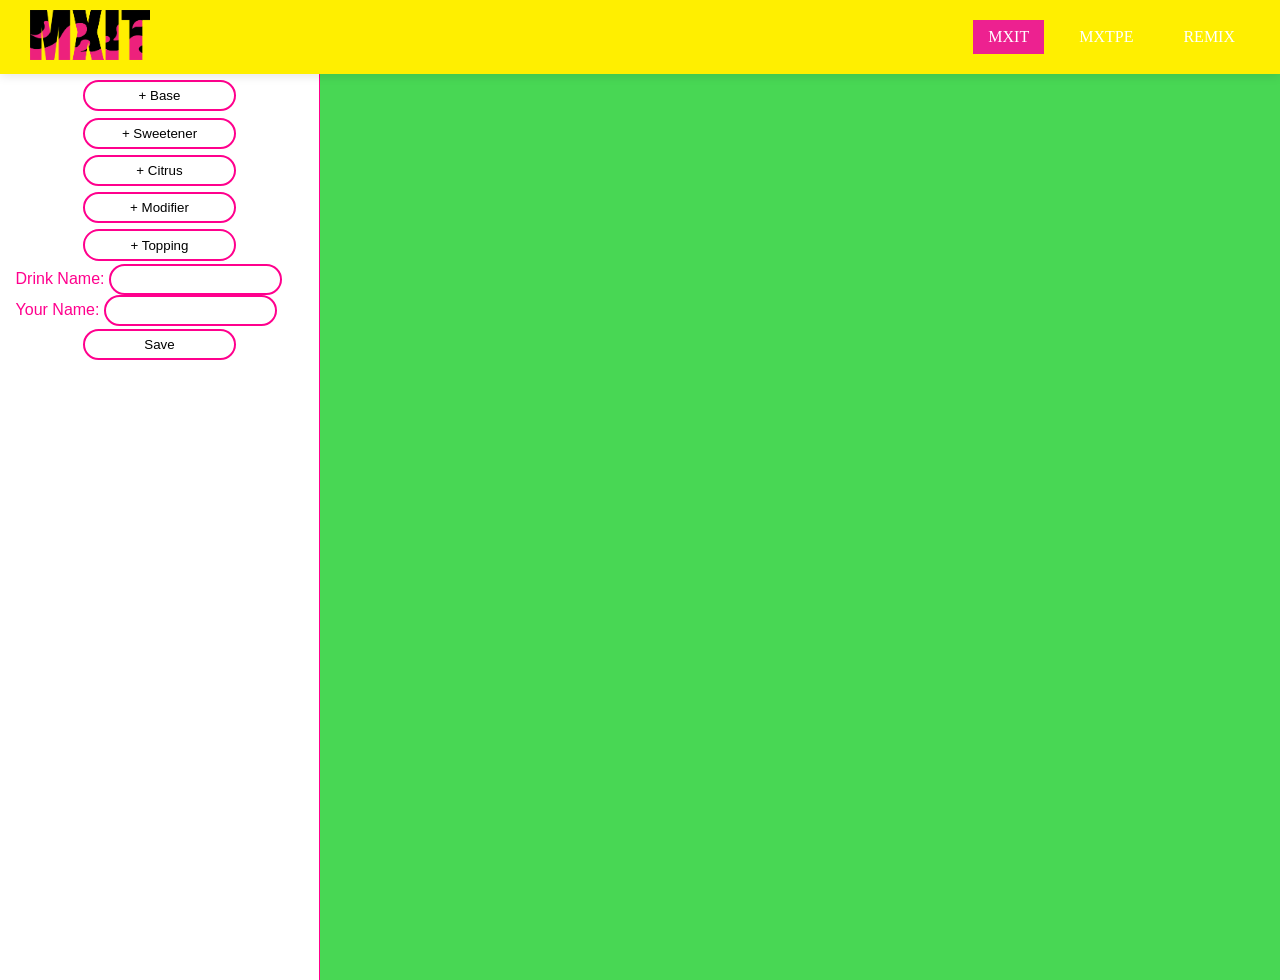
<file: mxit.html>
<!DOCTYPE html>
<html lang="en">
<head>
    <meta charset="UTF-8">
    <title>MX IT - MX IT</title>
    <link rel="stylesheet" href="css/drinkMaker.css">
    <link rel="stylesheet" href="css/headFoot.css">
</head>
<body>
<header>
    <div class="navbar">
        <a href="index.html">
            <img src="imagens/mxitlogo.png" class="active" alt="mxit" width="120">
        </a>
        <nav>

            <a href="mxit.html"class="active">MXIT</a>
            <a href="mxtpe.html">MXTPE</a>
            <a href="remx.html">REMIX</a>
        </nav>
    </div>
</header>
<main>
    <form id="mixingBoard" method="post" action="/drinkstorer.php">
        <div id="components">
        </div>

        <input id="add1" type="button" value="+ Base">
        <input id="add2" type="button" value="+ Sweetener">
        <input id="add3" type="button" value="+ Citrus">
        <input id="add4" type="button" value="+ Modifier">
        <input id="add5" type="button" value="+ Topping">
        <br>
        <label>
            Drink Name:
            <input type="text" id="dName">
        </label>
        <br>
        <label>
            Your Name:
            <input type="text" id="yName">
        </label>
        <br>
        <input type="submit" id="save" value="Save">
        <input type="text" style="display: none" id="js" name="myJSON">
    </form>
    <div id="preview">

    </div>
</main>

<script src="Component.js"></script>
</body>
</html>
</file>
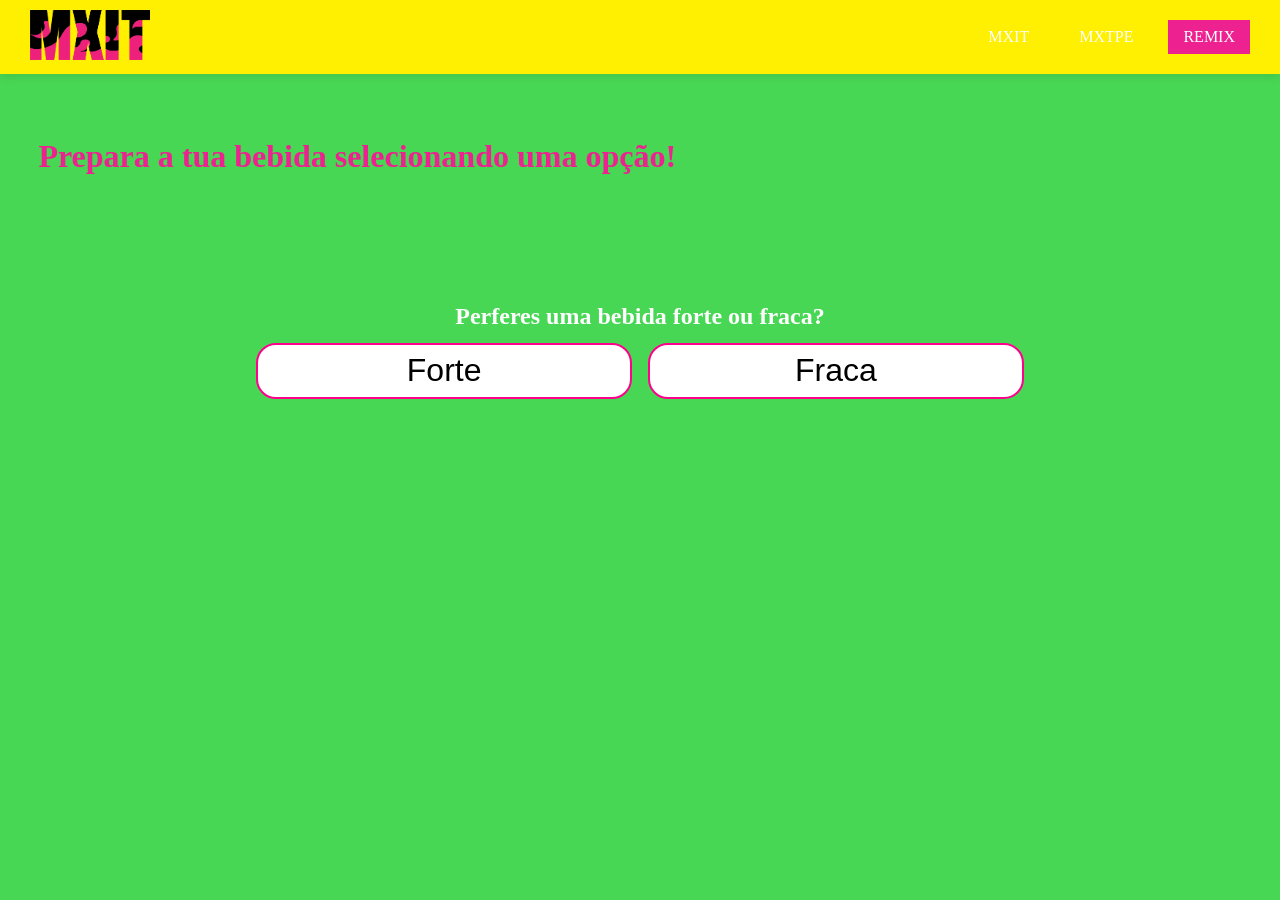
<file: remx.html>
<!DOCTYPE html>
<html lang="en">
<head>
    <meta charset="UTF-8">
    <title>Title</title>
    <link rel="stylesheet" href="css/headFoot.css">
    <link rel="stylesheet" href="css/remx.css">
</head>
<body>
<header>
    <div class="navbar">
        <div class="logo">
            <a href="index.html">
                <img src="imagens/mxitlogo.png" class="active" alt="mxit">
            </a>
        </div>
        <nav>
            <a href="mxit.html">MXIT</a>
            <a href="mxtpe.html">MXTPE</a>
            <a href="remx.html" class="active">REMIX</a>
        </nav>
    </div>
</header>

<h1>Prepara a tua bebida selecionando uma opção!</h1>
<div id="quiz">
    <h2 id="pergunta"></h2>
    <div class="componente ">
        <button id="btn1"></button>
        <button id="btn2"></button>
    </div>
</div>

<div id="resultado" style="display:none">
    <h2>Resultado:</h2>
    <p id="pontuacao"></p>
    <button onclick="repetir()">Repetir</button>
</div>


<script src="remx.js"></script>
</body>
</html>
</file>
<file: css/drinkMaker.css>
input, .component {
    display: inline;
    font-family: sans-serif Arial;
}

input{
    background-color: white;
    border: 2px solid #ff008d;
    border-radius: 20px;
    padding-top: 2%;
    padding-bottom: 2%;
}
input:hover{
    background-color: #ff008d;
    color: white;
}

#mixingBoard{
    border-right: 1px solid #ff008d;
}

#mixingBoard > input {
    width: 50%;
    margin: 1% 25%;
}

.componente {
    margin: 1% 0;
    padding: 1% 0;
    display: grid;
    gap: 2%;
    grid-template-columns: 1fr 1fr 1fr;
    justify-items: center;
    max-height: 100%;
}

.componente>h2{
    grid-column: 1 / span 3;
}

.setaL , .setaR {
    color: #ff008d;
    border: none;
    background-color: transparent;
    font-size: 20px;
    transition: font-size 1s ease-in-out;
}

.setaL:hover, .setaR:hover{
    background-color: transparent;
    color: #ff008d;
    font-size: 50px;
}

.removeButton{
    grid-column: 1 / span 3;
    width: 50%;
    margin-bottom: 2%;
}

main {
    display: grid;
    grid-template-columns: 1fr 3fr;
}

#mixingBoard {
    /*background-color: #ff008d;*/
    min-height: 100vh;
    padding: 1% 2%;
}

label {
    padding: 3%;
    color: #ff008d;
}

#save {
    margin-top: 5%;
}

#preview {
    background-color: #48d754;
}

.componente {
    border: 2px solid #ff008d;
    border-radius: 20px;
    background-color: rgba(255, 158, 234, 0.32);
}
</file>
<file: css/headFoot.css>
*{
    margin: 0;
    padding: 0;
}

header {
    display: inline;
    position: sticky;
    top: 0;
    z-index: 1000;
    font-family: "Arial Black";
}
body{
    font-family: "Arial";
}
.navbar {
    margin:0;
    display: flex;
    align-items: center;
    justify-content: space-between;
    background-color: #FFEF00;
    padding: 10px 30px;
    box-shadow: 0 2px 10px rgba(0, 0, 0, 0.1);
}

.logo img {
    height: 50px;
}

nav {
    display: flex;
    gap: 20px;
    align-items: center;
}

nav a {
    text-decoration: none; /* para ficar nao sublinhado */
    padding: 8px 15px;

    color: #FFFFFF;
    font-weight: 500;
    transition: color 0.3s;
}
nav a.active {
    background-color: #ED2190;
}
nav>a:hover {
    background-color: #E70B00;
}
</file>
<file: css/remx.css>
body {
    background-color: #48d754;
}

h1{
    margin-top: 5%;
    margin-left:3%;
    color: #ED2190;
    font-family: "Arial Black";
}
button{

    background-color: white;
    border: 2px solid #ff008d;
    border-radius: 20px;
    padding: 2% 10%;
    font-size:  2rem;
}
button:hover{
    background-color: #ff008d;
    color: white;
}
#quiz{

    margin-top: 10%;
}

.componente {

    padding: 1% 20%;
    gap: 2%;
    display: grid;
    grid-template-columns: 1fr 1fr ;

    max-height: 100%;
}
h2{
    text-align: center;
    color: #ffffff;
    font-family: "Arial Black";
}

.brilho {
    animation: piscar 1s infinite alternate;
}

@keyframes piscar {
    from { text-shadow: none; }
    to   { text-shadow: 0 0 15px white; }
}
</file>
